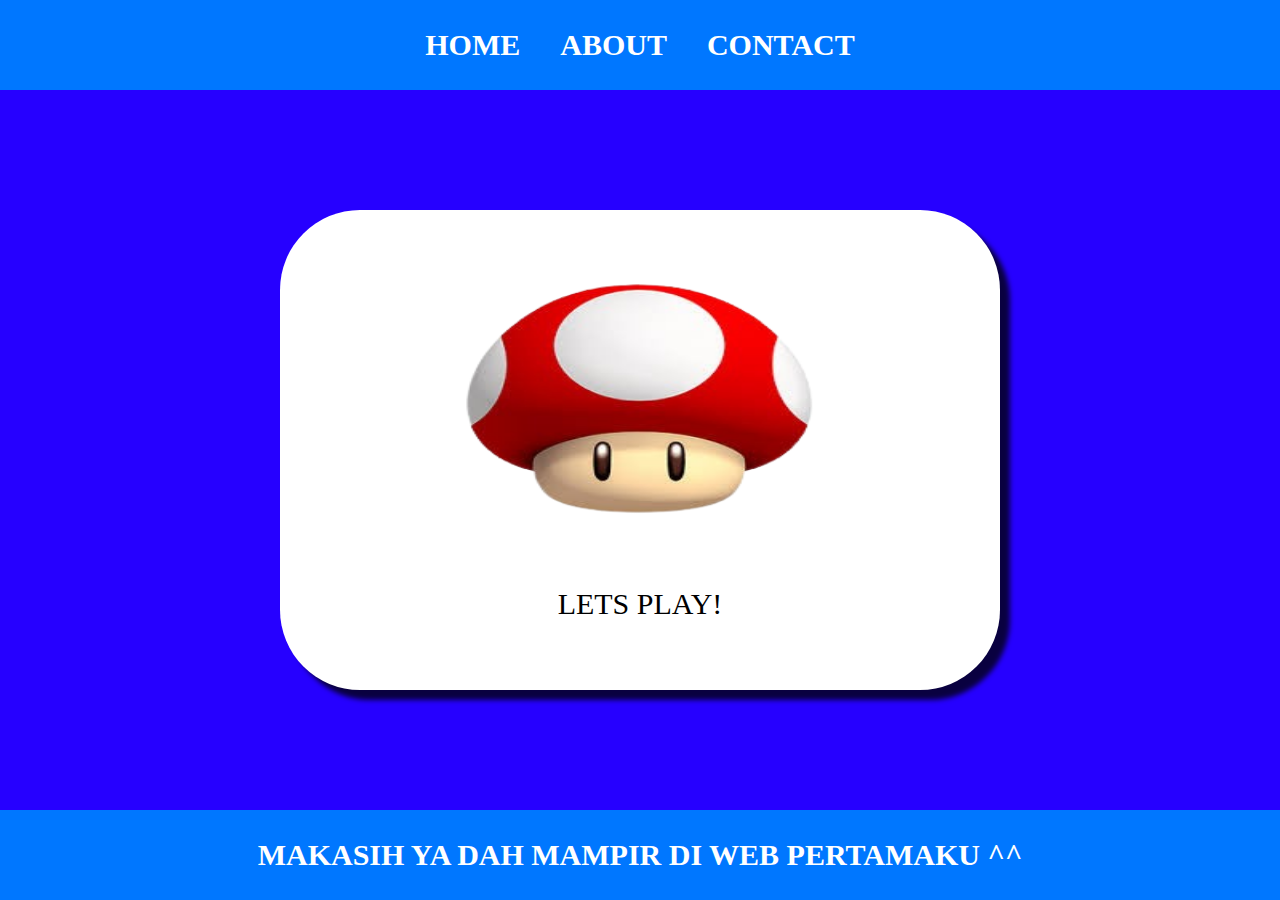
<file: index.html>
<html>
    <head>
      <title>WEBQUU</title>
      <link rel="stylesheet" href="style.css" />
    </head>
    <body>
      <div class="container">
      <!-- NAVBAR -->
       <div class="navbar-container">
        <ul class="navbar-ul">
          <li class="navbar-li">
            <A href="#" class="a-navbar">HOME</A>
          </li>
          <li class="navbar-li">
            <a href="about.html" class="a-navbar">ABOUT</a>
          </li>
          <li class="navbar-li">
            <a href="contact.html" class="a-navbar">CONTACT</a>
          </li>
        </ul>
       </div>
      <!-- NAVBAR END -->


      <!-- CONTENT -->
       <div class="container-content">
        <a href="https://www.smbgames.be/" class="a-content">
        <img src="download__2_-removebg-preview.png" class="img-content"/>
        <p>LETS PLAY!</p>
        </a>
       </div>
      <!-- CONTENT END -->


      <!-- FOOTER -->
       <div class="container-footer">
       <h1 class="h1-footer">MAKASIH YA DAH MAMPIR DI WEB PERTAMAKU ^^</h1>
       </div>
      <!-- FOOTER END -->
    </div>
    </body>
</html>
</file>
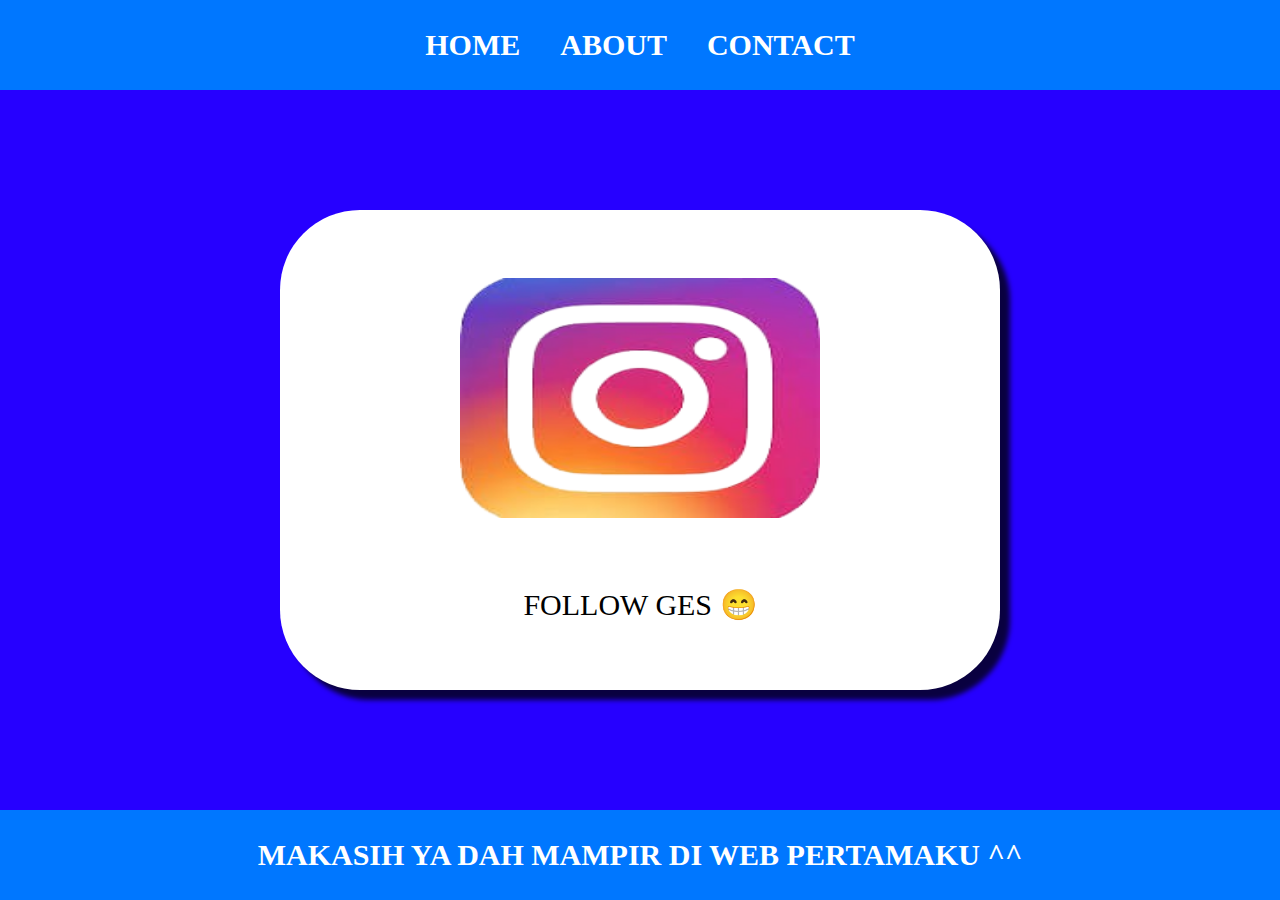
<file: about.html>
<html>
    <head>
      <title>ABOUT ME</title>
      <link rel="stylesheet" href="style.css" />
    </head>
    <body>
      <div class="container">
      <!-- NAVBAR -->
       <div class="navbar-container">
        <ul class="navbar-ul">
          <li class="navbar-li">
            <A href="index.html" class="a-navbar">HOME</A>
          </li>
          <li class="navbar-li">
            <a href="#" class="a-navbar">ABOUT</a>
          </li>
          <li class="navbar-li">
            <a href="contact.html" class="a-navbar">CONTACT</a>
          </li>
        </ul>
       </div>
      <!-- NAVBAR END -->


      <!-- CONTENT -->
       <div class="container-content">
        <a href="https://www.instagram.com/mrickyyusuf/" class="a-content">
        <img src="download__1_-removebg-preview.png" class="img-content"/>
        <p>FOLLOW GES 😁</p>
        </a>
       </div>
      <!-- CONTENT END -->


      <!-- FOOTER -->
       <div class="container-footer">
       <h1 class="h1-footer">MAKASIH YA DAH MAMPIR DI WEB PERTAMAKU ^^</h1>
       </div>
      <!-- FOOTER END -->
    </div>
    </body>
</html>
</file>
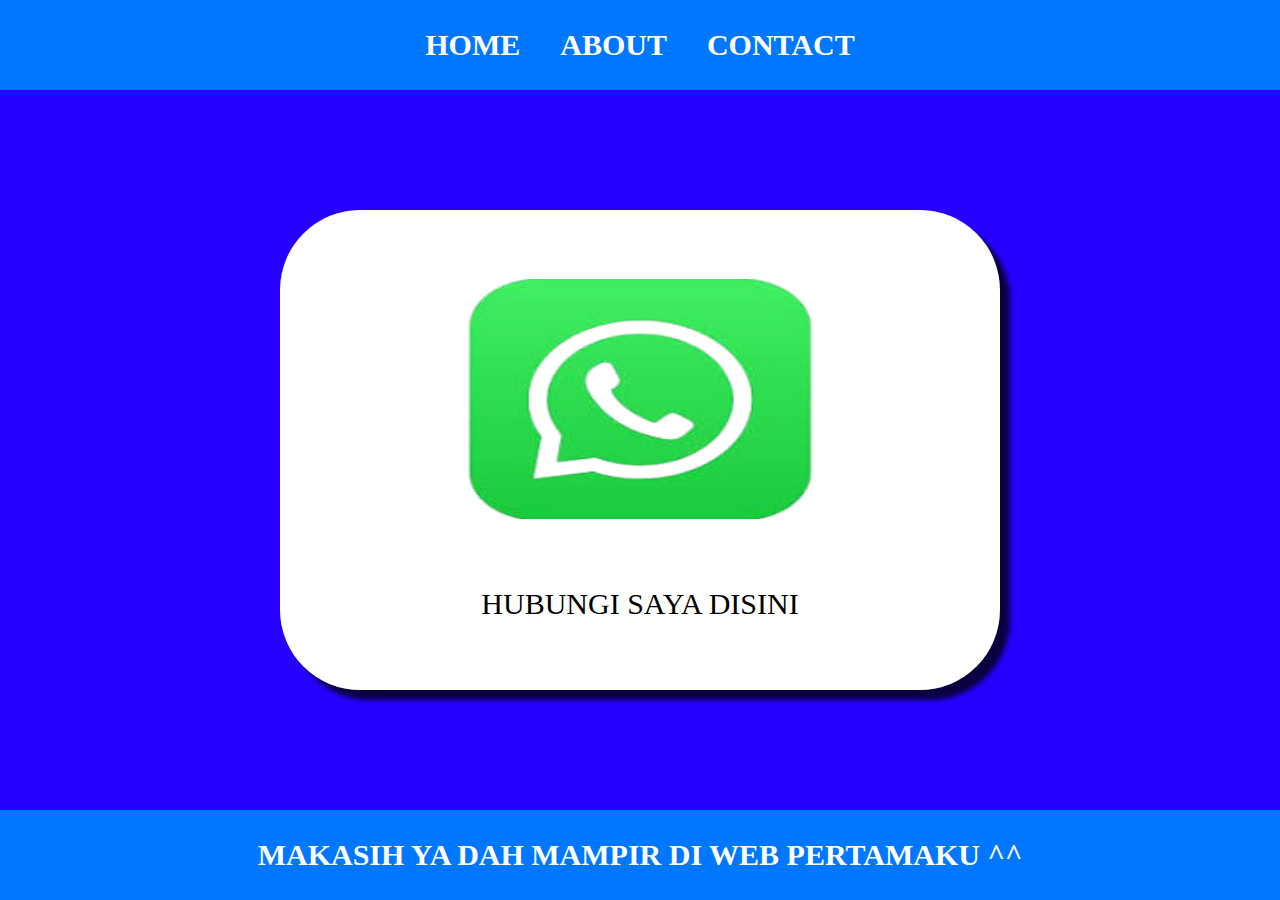
<file: contact.html>
<html>
    <head>
      <title>CONTACT ME</title>
      <link rel="stylesheet" href="style.css" />
    </head>
    <body>
      <div class="container">
      <!-- NAVBAR -->
       <div class="navbar-container">
        <ul class="navbar-ul">
          <li class="navbar-li">
            <A href="index.html" class="a-navbar">HOME</A>
          </li>
          <li class="navbar-li">
            <a href="about.html" class="a-navbar">ABOUT</a>
          </li>
          <li class="navbar-li">
            <a href="#" class="a-navbar">CONTACT</a>
          </li>
        </ul>
       </div>
      <!-- NAVBAR END -->


      <!-- CONTENT -->
       <div class="container-content">
        <a href="https://wa.me/+6282213476766" class="a-content">
        <img src="download-removebg-preview.png" class="img-content"/>
        <p>HUBUNGI SAYA DISINI</p>
        </a>
       </div>
      <!-- CONTENT END -->


      <!-- FOOTER -->
       <div class="container-footer">
       <h1 class="h1-footer">MAKASIH YA DAH MAMPIR DI WEB PERTAMAKU ^^</h1>
       </div>
      <!-- FOOTER END -->
    </div>
    </body>
</html>
</file>
<file: style.css>
*,
html {
    margin: 0;
    padding: 0;
}

.navbar-container {
    background-color: rgb(0, 119, 255);
    width: 100%;
    height: 10vh;
}

.navbar-ul {
display: flex;
height: 100%;
justify-content: center;
align-items: center;
}

.navbar-li {
list-style-type: none;
padding: 15px;
margin: 5px;
color: rgb(157, 145, 172);
font-size: 30px;
}

.navbar-li:hover {
    background-color: cyan;
    border-radius: 8px;
}

.a-navbar {
    color: white;
    text-decoration: none;
    font-weight: 800;
}

.container-content {
    background-color: rgb(38, 0, 255);
    display: flex;
    justify-content: center;
    align-items: center;
    height: 80vh;  
}

.a-content {
    background-color: white;
    color: black;
    text-decoration: none;
    font-size: 30px;
    width: 720px;
    height: 480px;
    display: flex;
    flex-direction: column;
    justify-content: space-evenly;
    align-items: center;
    border-radius: 80px;
    box-shadow: 10px 10px 5px 0px rgba(0,0,0,0.75);
-webkit-box-shadow: 10px 10px 5px 0px rgba(0,0,0,0.75);
-moz-box-shadow: 10px 10px 5px 0px rgba(0,0,0,0.75);
} 

.img-content {
    width: 50%;
    height: 50%;
}

.container-footer {
    background-color: rgb(0, 119, 255);
    display: flex;
    justify-content: center;
    align-items: center;
    height: 10vh;
}

.h1-footer {
    font-size: 30px;
    color: white;
}
</file>
